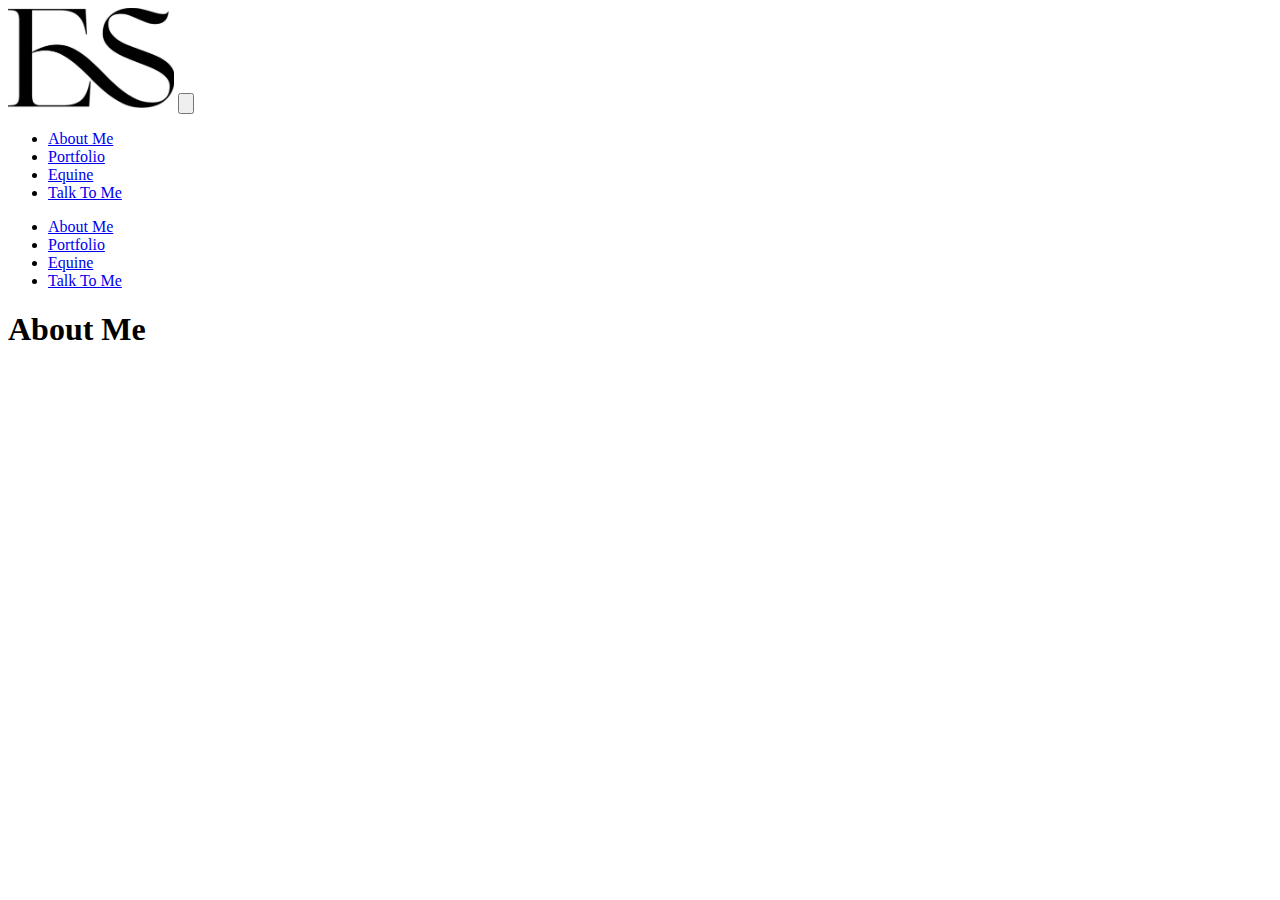
<file: aboutme.html>
<!DOCTYPE html>
<html lang="en">

<head>
    <meta charset="UTF-8">
    <meta http-equiv="X-UA-Compatible" content="IE=edge">
    <meta name="viewport" content="width=device-width, initial-scale=1.0">
    <title>Emily's Portfolio</title>
    <link rel="stylesheet" href="./style.css">
</head>

<body>
    <header>
        <div class="mobile-header">
            <a href="index.html"><img src="img/ES_logo_final.png" alt="ES logo" class="logo"></a>
            <button type="button" class="hamburger-button"><img class="hamburger-icon" src="img/hamburger.svg"
                    alt="Three horizontal lines, positioned one above the other." />
            </button>
        </div>

        <nav class="desktop-nav" aria-label="Primary">
            <ul>
                <li><a href="aboutme.html">About Me</a></li>
                <li><a href="portfolio.html">Portfolio</a></li>
                <li><a href="equine.html">Equine</a></li>
                <li><a href="talktome.html">Talk To Me</a></li>
            </ul>
        </nav>
        <nav class="mobile-nav display-none" aria-label="Primary">
            <ul>
                <li><a href="aboutme.html">About Me</a></li>
                <li><a href="portfolio.html">Portfolio</a></li>
                <li><a href="equine.html">Equine</a></li>
                <li><a href="talktome.html">Talk To Me</a></li>
            </ul>
        </nav>
    </header>

    <main>
     <h1>About Me</h1> 



    </main>

    <footer>


    </footer>

</body>

</html>
</file>
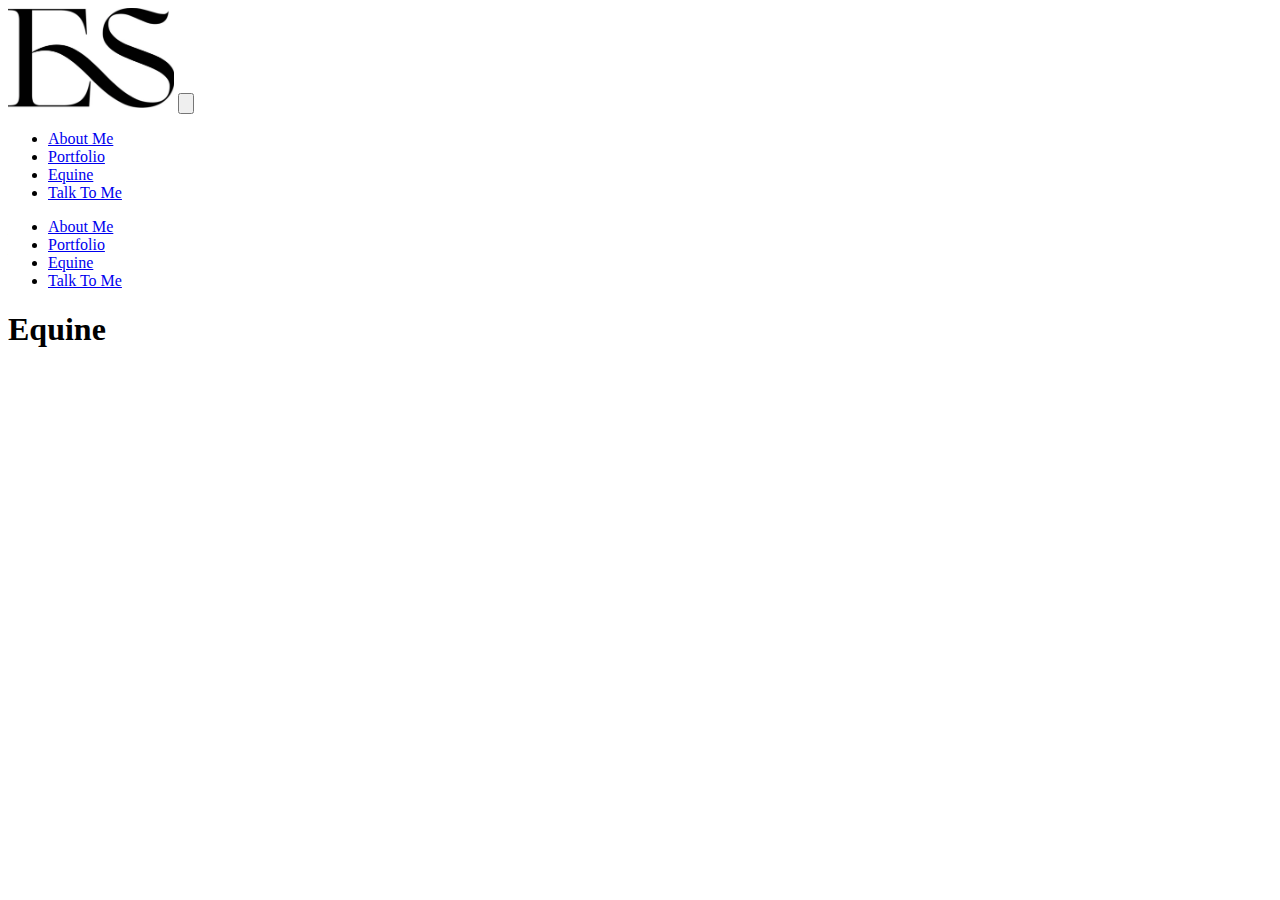
<file: equine.html>
<!DOCTYPE html>
<html lang="en">

<head>
    <meta charset="UTF-8">
    <meta http-equiv="X-UA-Compatible" content="IE=edge">
    <meta name="viewport" content="width=device-width, initial-scale=1.0">
    <title>Emily's Portfolio</title>
    <link rel="stylesheet" href="./style.css">
</head>

<body>
    <header>
        <div class="mobile-header">
            <a href="index.html"><img src="img/ES_logo_final.png" alt="ES logo" class="logo"></a>
            <button type="button" class="hamburger-button"><img class="hamburger-icon" src="img/hamburger.svg"
                    alt="Three horizontal lines, positioned one above the other." />
            </button>
        </div>

        <nav class="desktop-nav" aria-label="Primary">
            <ul>
                <li><a href="aboutme.html">About Me</a></li>
                <li><a href="portfolio.html">Portfolio</a></li>
                <li><a href="equine.html">Equine</a></li>
                <li><a href="talktome.html">Talk To Me</a></li>
            </ul>
        </nav>
        <nav class="mobile-nav display-none" aria-label="Primary">
            <ul>
                <li><a href="aboutme.html">About Me</a></li>
                <li><a href="portfolio.html">Portfolio</a></li>
                <li><a href="equine.html">Equine</a></li>
                <li><a href="talktome.html">Talk To Me</a></li>
            </ul>
        </nav>
    </header>

    <main>
     <h1>Equine</h1>



    </main>

    <footer>


    </footer>

</body>

</html>
</file>
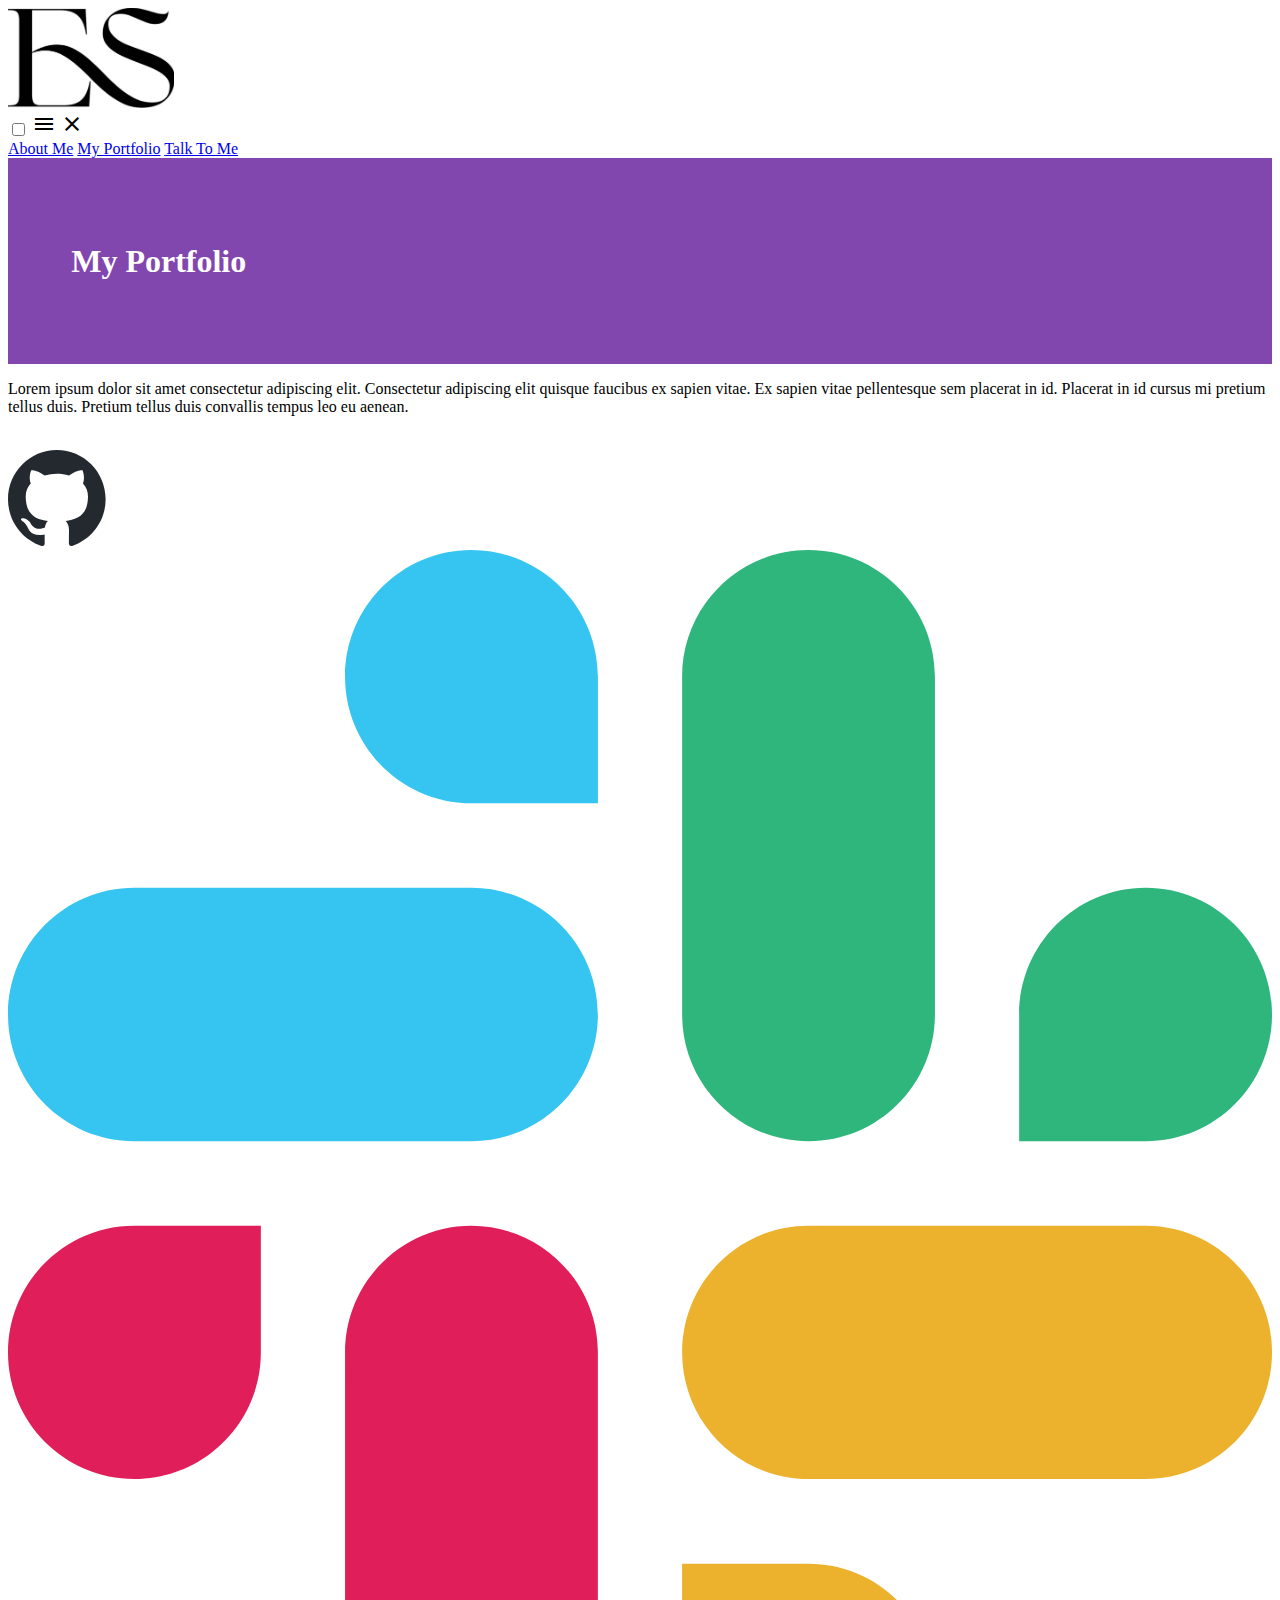
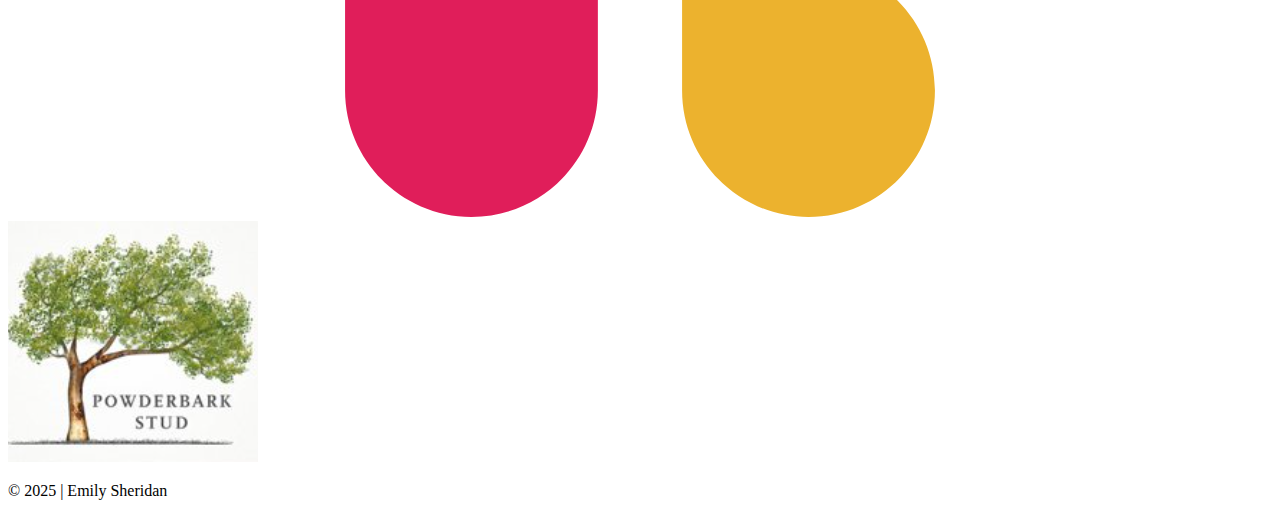
<file: portfolio.html>
<!DOCTYPE html>
<html lang="en">

<head>
    <meta charset="UTF-8">
    <meta http-equiv="X-UA-Compatible" content="IE=edge">
    <meta name="viewport" content="width=device-width, initial-scale=1.0">
    <title>Emily's Portfolio</title>
    <link rel="stylesheet" href="./style.css">
    <link rel="stylesheet" href="https://fonts.googleapis.com/icon?family=Material+Icons">
</head>

<body>
    <header>
        <a href="index.html"><img src="img/ES_logo_final.png" alt="ES logo" class="logo"></a>
        <div class="hamburger">
            <div class="hamburger-toggle">
                <input type="checkbox" id="menu-toggle" />
                <label for="menu-toggle">
                    <i class="material-icons menu-icon">menu</i>
                    <i class="material-icons close-icon">close</i>
                </label>
            </div>
            <nav>
                <a href="aboutme.html">About Me</a>
                <a href="portfolio.html">My Portfolio</a>
                <a href="talktome.html">Talk To Me</a>
            </nav>
         </div>       
    </header>
    <main>
        <section class="hero">
            <h1>My Portfolio</h1>
        </section>

        <section class="blurb">
            <p>Lorem ipsum dolor sit amet consectetur adipiscing elit. Consectetur adipiscing elit quisque faucibus ex
                sapien vitae. Ex sapien vitae pellentesque sem placerat in id. Placerat in id cursus mi pretium tellus
                duis. Pretium tellus duis convallis tempus leo eu aenean.<br><br>
                
        </section>

    </main>

    <footer>
        <div class="footer-content">
            <a href="https://github.com/emily2955/" target="_blank"><img src="img/github_sml.svg" alt="GitHub"
                    class="footer-logo"></a>
            <a href="https://www.slack.com" target="_blank"><img src="img/slack.svg" alt="Slack"
                    class="footer-logo"></a>
            <a href="https://www.powderbarkstud.com.au" target="_blank"><img src="img/powderbark_stud.png"
                    alt="Powderbark Stud" class="footer-logo"></a>
        </div>
        <p>&copy; 2025 | Emily Sheridan</p>
    </footer>

</body>

</html>
</file>
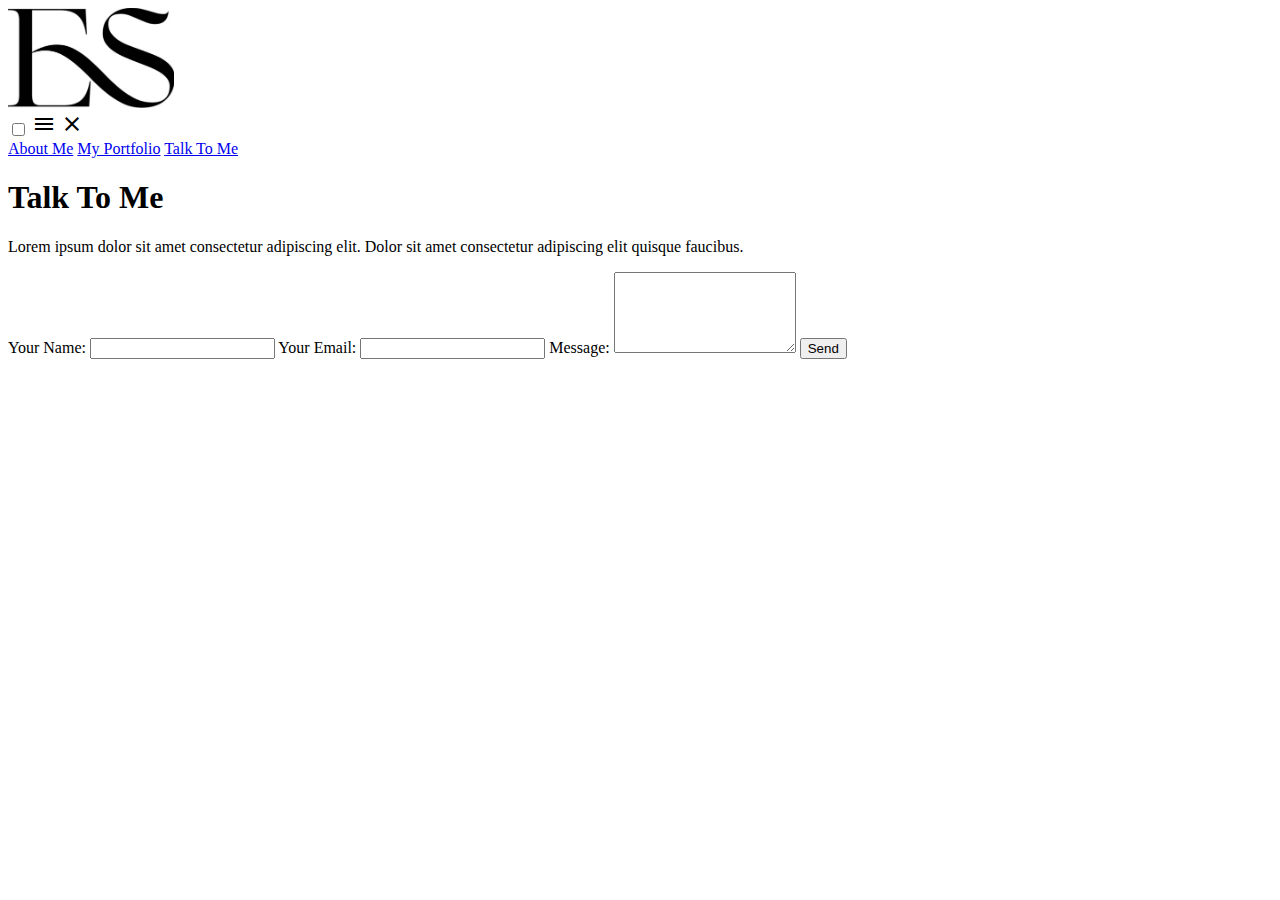
<file: talktome.html>
<!DOCTYPE html>
<html lang="en">

<head>
    <meta charset="UTF-8">
    <meta http-equiv="X-UA-Compatible" content="IE=edge">
    <meta name="viewport" content="width=device-width, initial-scale=1.0">
    <title>Emily's Portfolio</title>
    <link rel="stylesheet" href="./style.css">
    <link rel="stylesheet" href="https://fonts.googleapis.com/icon?family=Material+Icons">
</head>

<body>
    <header>
        <a href="index.html"><img src="img/ES_logo_final.png" alt="ES logo" class="logo"></a>
        <div class="hamburger">
            <div class="hamburger-toggle">
                <input type="checkbox" id="menu-toggle" />
                <label for="menu-toggle">
                    <i class="material-icons menu-icon">menu</i>
                    <i class="material-icons close-icon">close</i>
                </label>
            </div>
            <nav>
                <a href="aboutme.html">About Me</a>
                <a href="portfolio.html">My Portfolio</a>
                <a href="talktome.html">Talk To Me</a>
            </nav>
         </div>       
    </header>

    <main>
        <h1>Talk To Me</h1>
        <p>Lorem ipsum dolor sit amet consectetur adipiscing elit. Dolor sit amet consectetur adipiscing elit quisque
            faucibus.</p>
        <form action="https://formspree.io/f/mldnarra" method="POST" class="contact-form">
            <label for="name">Your Name:</label>
            <input type="text" id="name" name="name" required>

            <label for="email">Your Email:</label>
            <input type="email" id="email" name="email" required>

            <label for="message">Message:</label>
            <textarea id="message" name="message" rows="5" required></textarea>

            <button type="submit">Send</button>
        </form>


    </main>

    <footer>


    </footer>

</body>

</html>
</file>
<file: style.css>
.flex {
    display: flex;
}



.space-between {
    justify-content: space-between;
}

.column {
    flex-direction:column;
}

.logo {
    max-height: 100px;
    width: auto;
}

.hero{
    background-color: #8246af;
    color: white;
    padding: 5%;
    align-items: start;
}

.padding-small {
    padding: 8px;
}

.padding-medium {
    padding: 16px;
}

.padding-large {
    padding: 24px;
}

.padding-extralarge {
    padding: 32px;
}

.btn-primary {
    background-color: #ffa300; 
    color: black;
    padding: 8px;
    text-decoration: none;
    border-radius: 4px;
}

article img{
    width: 24px;
}

.icon {
    width: 32px;
}

.socials-icon{
    width: 32px;
}
</file>
